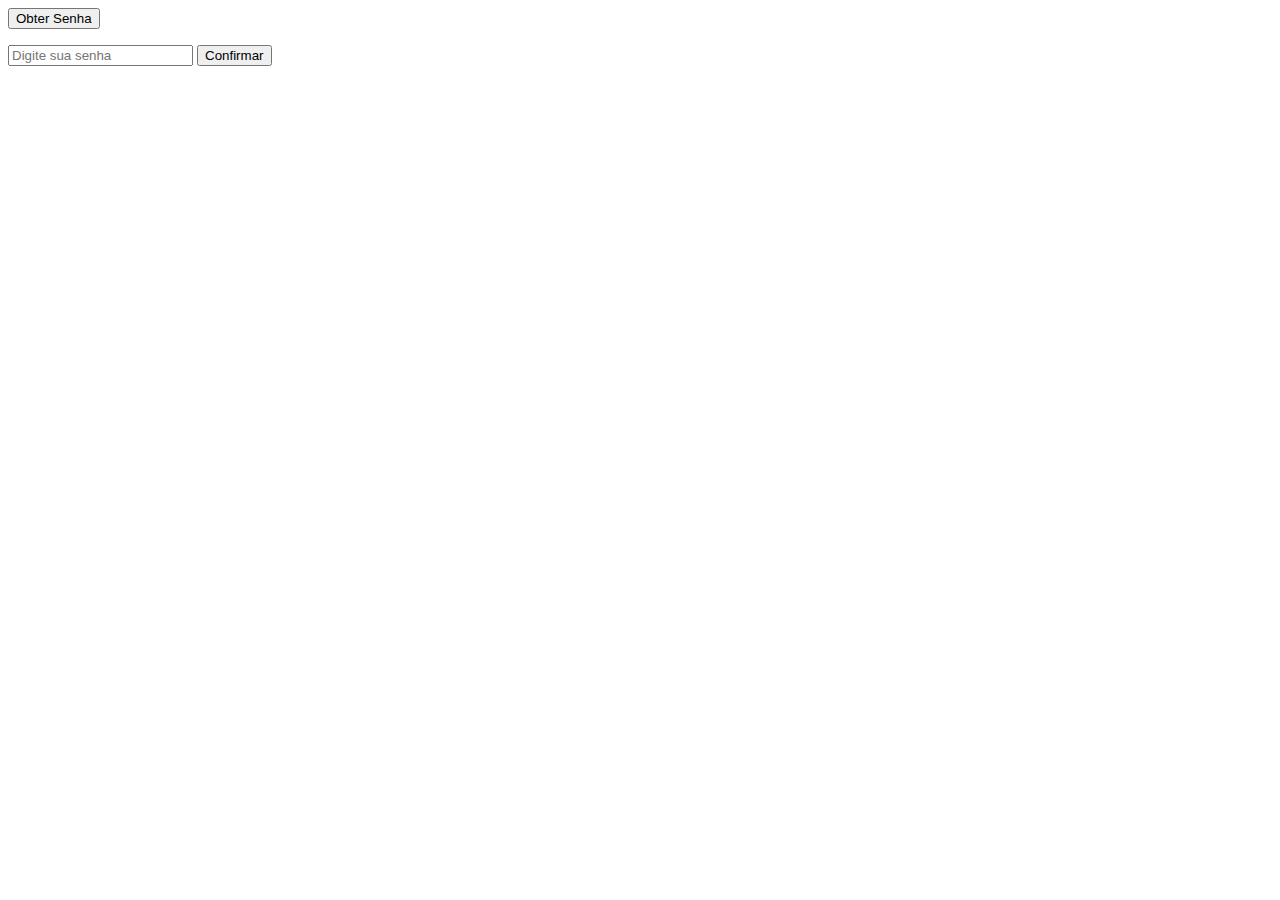
<file: cartas/index.html>
<!-- index.html -->
<!DOCTYPE html>
<html>
<head>
    <title>Exemplo de Senha</title>
</head>
<body>
    <button onclick="getPassword()">Obter Senha</button>
    <p id="senha"></p>

    <input type="text" id="senhaUsuario" placeholder="Digite sua senha">
    <button onclick="confirmarSenha()">Confirmar</button>

    <script>
        function getPassword() {
            let senhaAleatoria = Math.floor(Math.random() * 10) + 1;
            document.getElementById('senha').innerText = "Sua senha é: " + senhaAleatoria;
            localStorage.setItem('senhaCorreta', senhaAleatoria);
        }

        function confirmarSenha() {
            let senhaDigitada = document.getElementById('senhaUsuario').value;
            let senhaCorreta = localStorage.getItem('senhaCorreta');
            if (senhaDigitada === senhaCorreta) {
                window.location.href = "nova_pagina.html";
            } else {
                alert("Senha incorreta. Tente novamente!");
            }
        }
    </script>
</body>
</html>
</file>
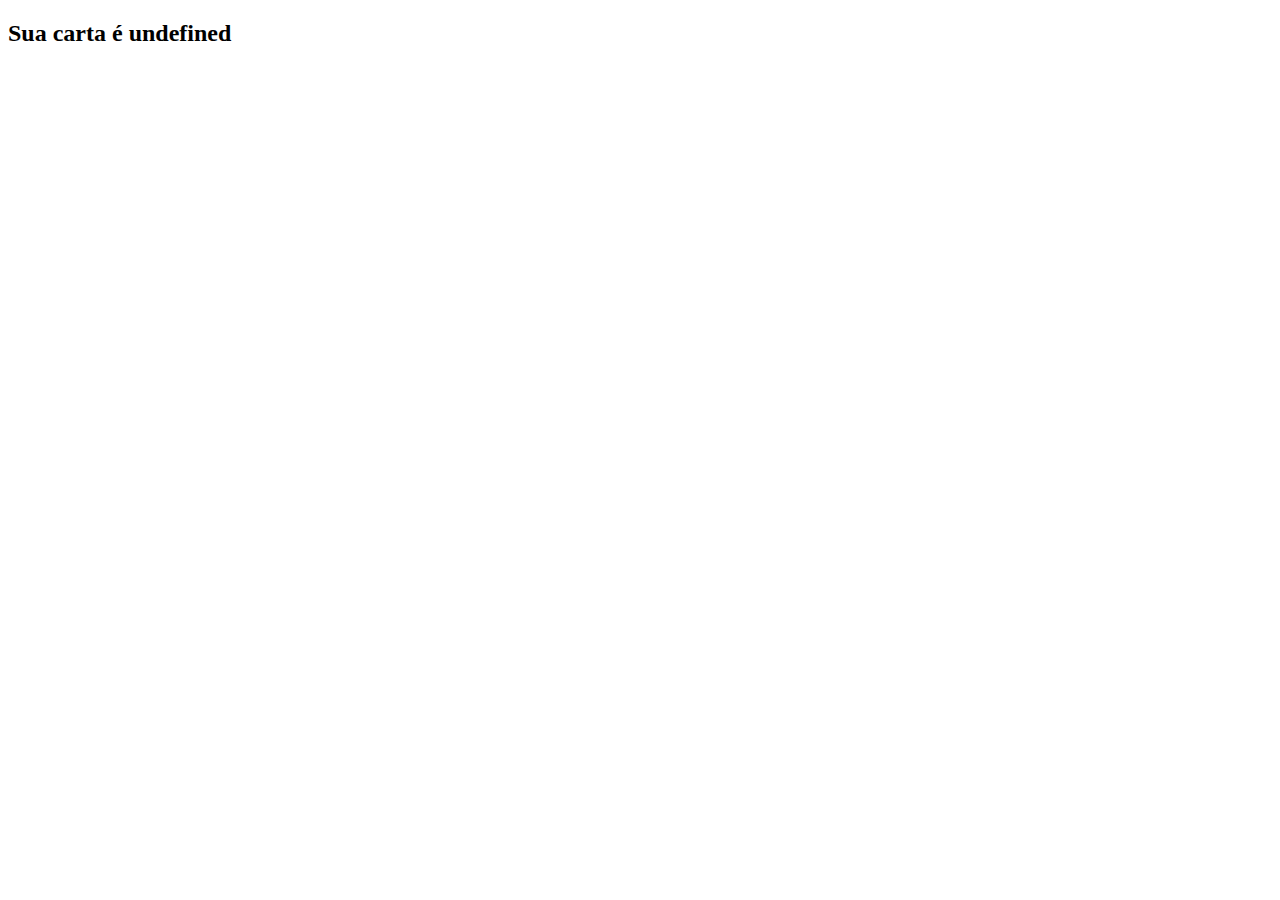
<file: cartas/nova_pagina.html>
<!DOCTYPE html>
<html>
<head>
    <title>Nova Página</title>
</head>
<body>
    <h2 id="mensagem"></h2>

    <script>
        document.addEventListener('DOMContentLoaded', function() {
            let senhaCorreta = localStorage.getItem('senhaCorreta');
            let cartas = ["As de Copas","2 de Copas","8 de Espadas","As de Ouro","K de Paus","6 de Espadas","J de Copas","3 de Ouro","As de Paus","J de Ouro"];
            let index = parseInt(senhaCorreta) - 1;
            let carta = cartas[index];
            document.getElementById('mensagem').innerText = "Sua carta é " + carta;
        });
    </script>
</body>
</html>
</file>
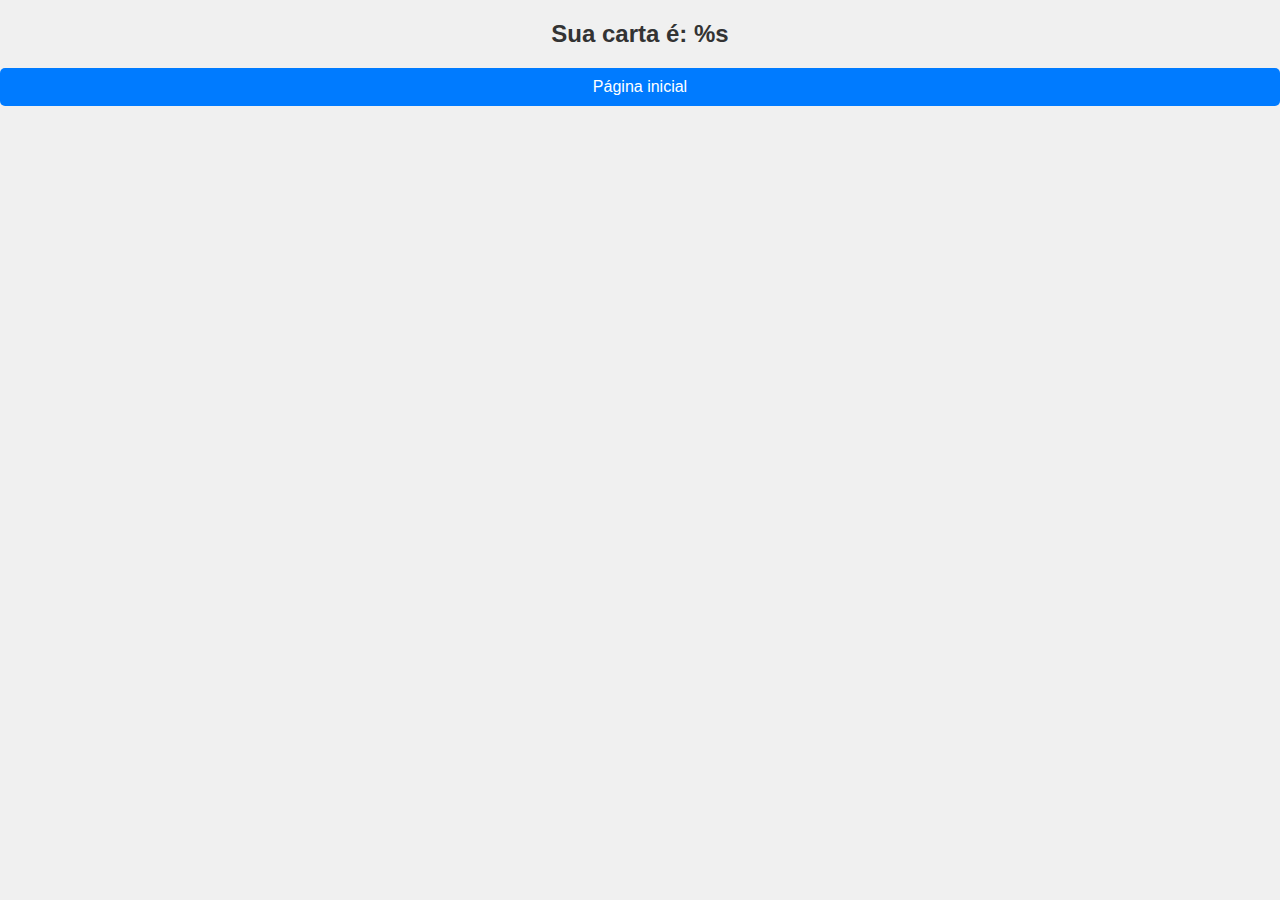
<file: Cartas/static/confirma-senha.html>
<!DOCTYPE html>
<html>

<head>
    <meta charset="UTF-8">
    <title>Carta revelada!</title>
    <link rel="stylesheet" href="confirma-senha.css">
</head>

<body>
    <h2>Sua carta é: %s</h2>
    <a href="/">Página inicial</a>
</body>

</html>
</file>
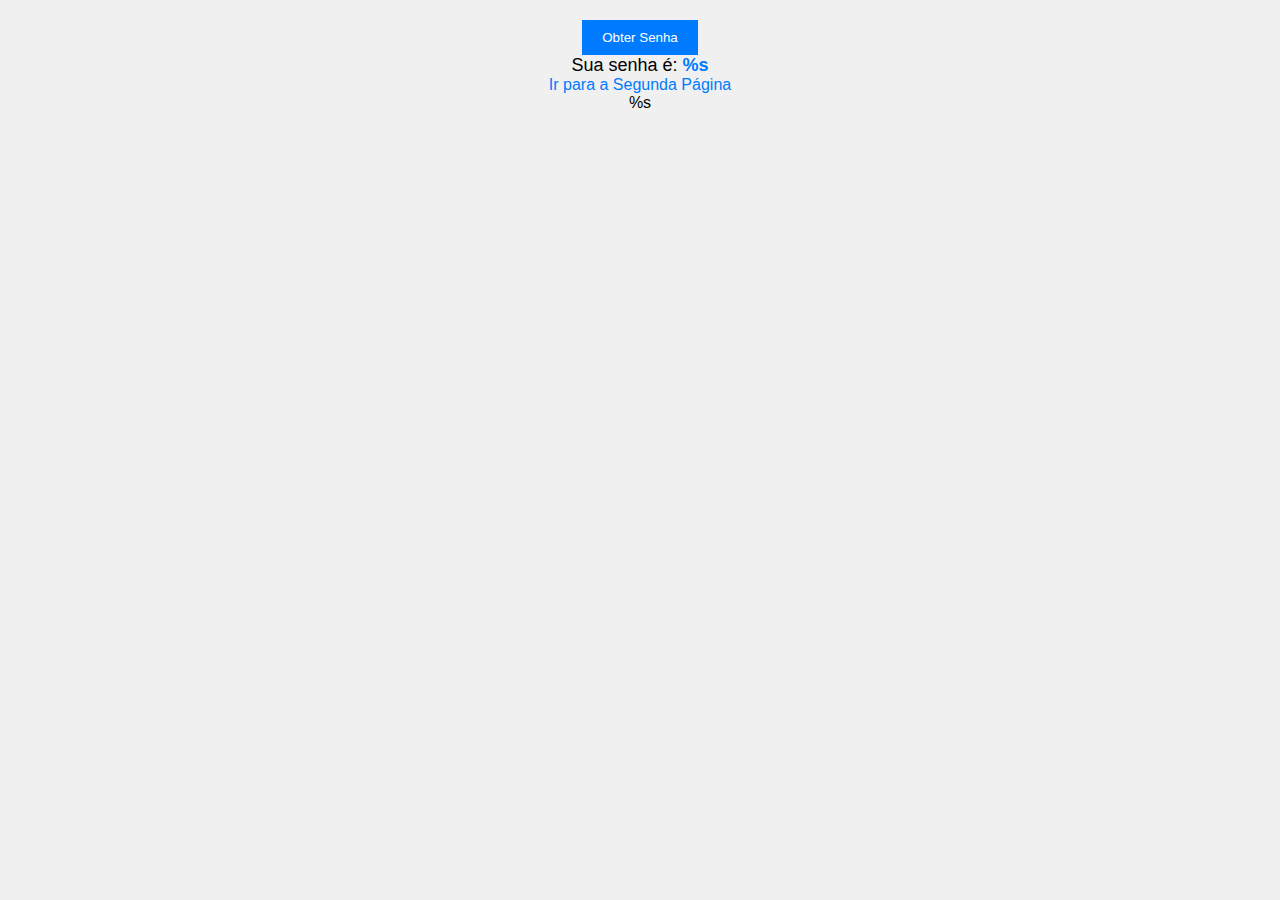
<file: Cartas/static/inicio.html>
<!DOCTYPE html>
<html lang="pt-br">

<head>
    <meta charset="UTF-8">
    <meta name="viewport" content="width=device-width, initial-scale=1.0">
    <link rel="stylesheet" href="inicio.css">
    <title>Gerar Token</title>
</head>

<body>
    <form action="/gerar_senha" method="post">
        <input type="submit" value="Obter Senha">
    </form>
    <p>Sua senha é: <span id="senha">%s</span></p>
    <a href="/page-2">Ir para a Segunda Página</a>
    <ul>
        %s
    </ul>
</body>

</html>
</file>
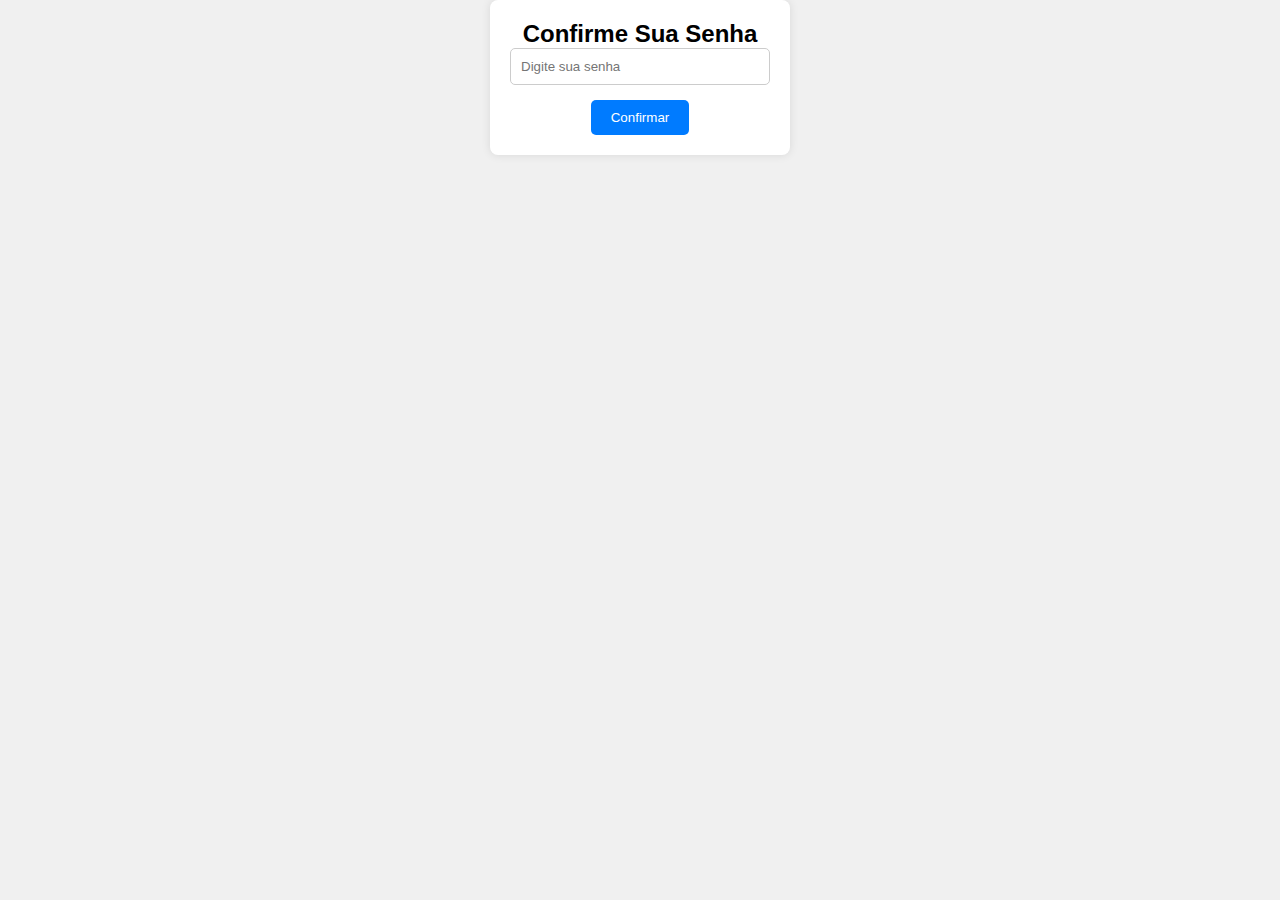
<file: Cartas/static/page-2.html>
<!DOCTYPE html>
<html>

<head>
    <meta charset="UTF-8">
    <title>Qual a senha?</title>
    <link rel="stylesheet" href="page-2.css">
</head>

<body>
    <form action="/confirmar_senha" method="post">
        <h2>Confirme Sua Senha</h2>
        <input type="text" name="senha_usuario" placeholder="Digite sua senha" required>
        <br>
        <input type="submit" value="Confirmar">
    </form>
</body>

</html>
</file>
<file: Cartas/static/confirma-senha.css>
* {
    margin: 0;
    padding: 0;
    box-sizing: border-box;
    text-decoration: none;
}

body {
    font-family: Arial, sans-serif;
    background-color: #f0f0f0;
    text-align: center;
}

h2 {
    color: #333;
    font-size: 24px;
    margin: 20px;
}

a {
    display: block;
    margin-top: 20px;
    text-decoration: none;
    background-color: #007BFF;
    color: #fff;
    padding: 10px 20px;
    border-radius: 5px;
    transition: background-color 0.3s;
}

a:hover {
    background-color: #0056b3;
}
</file>
<file: Cartas/static/inicio.css>
* {
    margin: 0;
    padding: 0;
    box-sizing: border-box;
    text-decoration: none;
}

body {
    font-family: Arial, sans-serif;
    text-align: center;
    background-color: #f0f0f0;
}

form {
    margin-top: 20px;
}

input[type="submit"] {
    padding: 10px 20px;
    background-color: #007bff;
    color: #fff;
    border: none;
    cursor: pointer;
}

input[type="submit"]:hover {
    background-color: #0056b3;
}

p {
    font-size: 18px;
}

#senha {
    font-weight: bold;
    color: #007bff;
}

a {
    text-decoration: none;
    color: #007bff;
}

ul {
    list-style-type: none;
    padding: 0;
}

li {
    margin: 10px 0;
    font-size: 16px;
}
</file>
<file: Cartas/static/page-2.css>
* {
    margin: 0;
    padding: 0;
    box-sizing: border-box;
    text-decoration: none;
}

body {
    font-family: Arial, sans-serif;
    background-color: #f0f0f0;
    text-align: center;
}

form {
    background-color: #fff;
    max-width: 300px;
    margin: 0 auto;
    padding: 20px;
    border-radius: 8px;
    box-shadow: 0 0 10px rgba(0, 0, 0, 0.1);
}

input[type="text"] {
    width: 100%;
    padding: 10px;
    margin-bottom: 15px;
    border: 1px solid #ccc;
    border-radius: 5px;
}

input[type="submit"] {
    background-color: #007bff;
    color: #fff;
    padding: 10px 20px;
    border: none;
    border-radius: 5px;
    cursor: pointer;
}

input[type="submit"]:hover {
    background-color: #0056b3;
}
</file>
